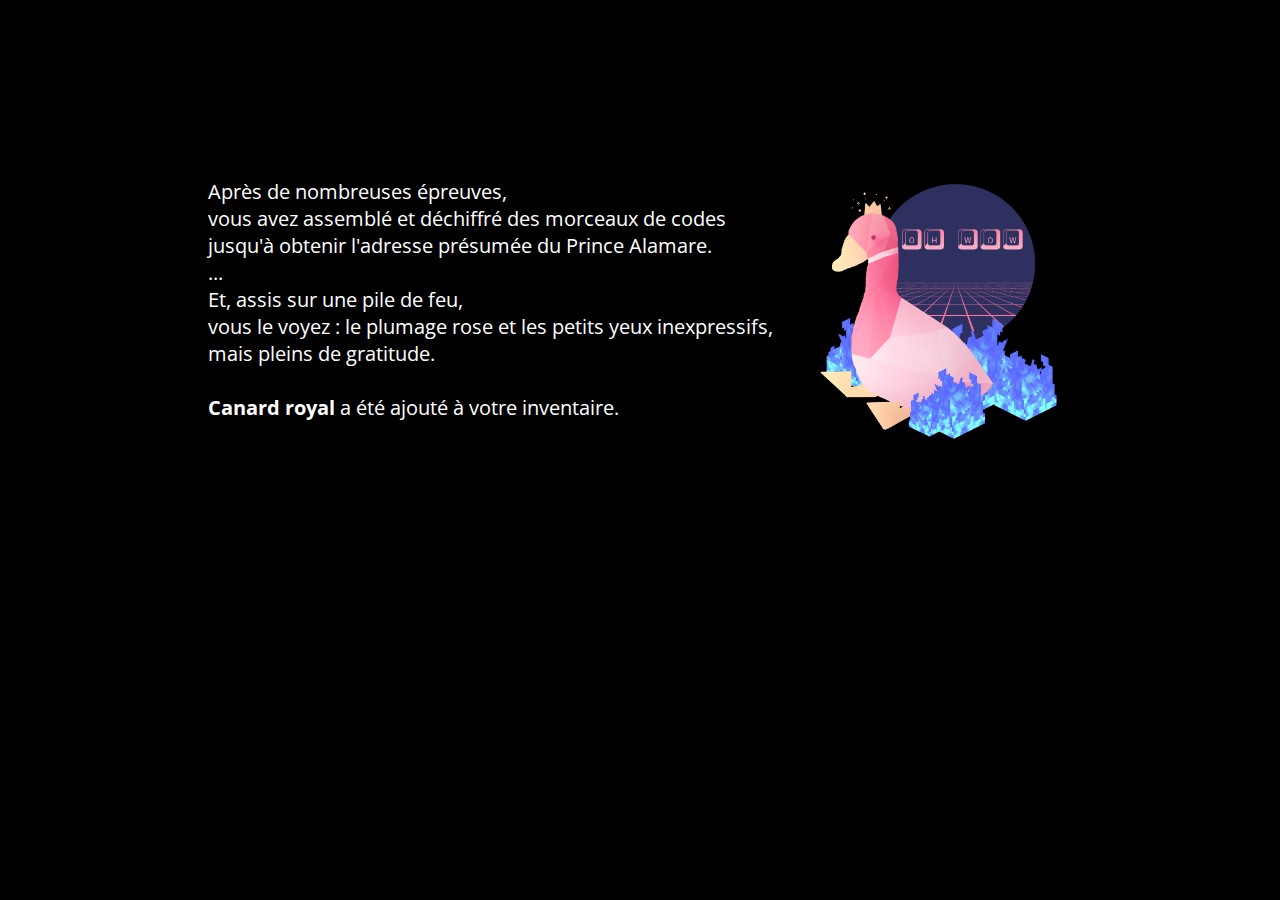
<file: ateliers/ressources/final/index.html>
<!DOCTYPE html>
<html lang="en">
<head>
    <meta charset="UTF-8">
    <title>Le prince</title>
    <link rel="stylesheet" href="style.css">
</head>
<body>
<div>
    <p>
        Après de nombreuses épreuves,<br>
        vous avez assemblé et déchiffré des morceaux de codes<br>
        jusqu'à obtenir l'adresse présumée du Prince Alamare.<br>
        ...<br>
        Et, assis sur une pile de feu,<br>
        vous le voyez : le plumage rose et les petits yeux inexpressifs,<br>
        mais pleins de gratitude.<br><br>
        <strong>Canard royal</strong> a été ajouté à votre inventaire.
    </p>
    <img src="wow.png" alt="oie">
</div>
</body>
</html>
</file>
<file: ateliers/ressources/final/style.css>
@import url("https://fonts.googleapis.com/css2?family=Open+Sans&display=swap");
body {
  background-color: black;
  display: flex;
  justify-content: center;
}

img {
  width: 300px;
}

p {
  font-family: "Open Sans", sans-serif;
  color: white;
  font-size: 20px;
}

div {
  margin-top: 150px;
  display: flex;
  justify-content: center;
}

/*# sourceMappingURL=style.css.map */
</file>
